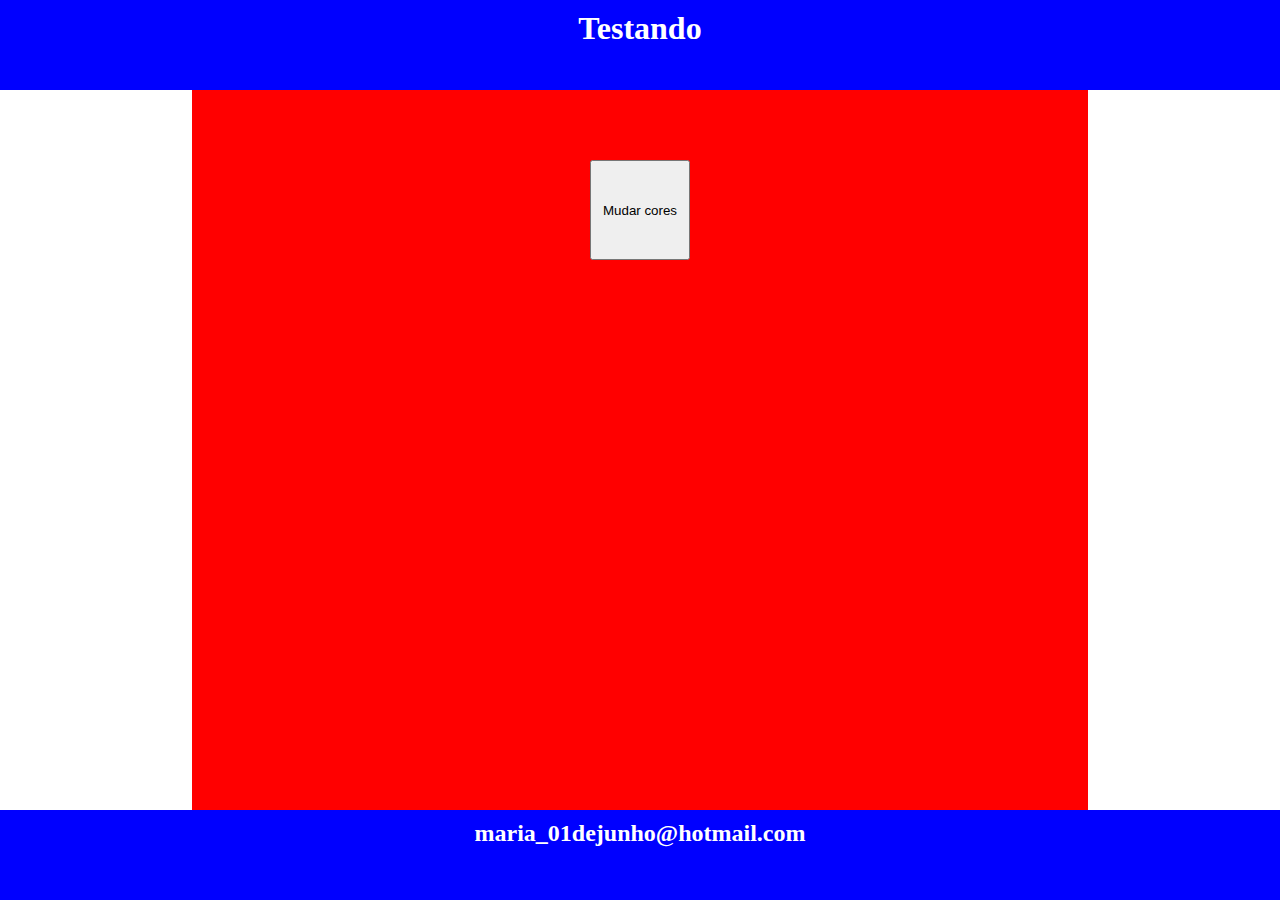
<file: index.html>
<html lang="pt-br">

     <head>
		<meta charset="utf-8">
		<link rel="stylesheet" type="text/css" href="estilo.css">
		<script type="text/javascript" src="script.js"></script>
	</head>
	
	
	<body>

		<div id="cabecalho">
			<h1 class="titulo">Testando</h1>
		</div>

		
		<div id="conteudo">
			<input class="" type="button" value="Mudar cores" onclick="mudarCores()"/>
		</div>

		<div id="rodape">
			<h2 class="email">maria_01dejunho@hotmail.com</h2>
		</div>

	</body>
</html>
</file>
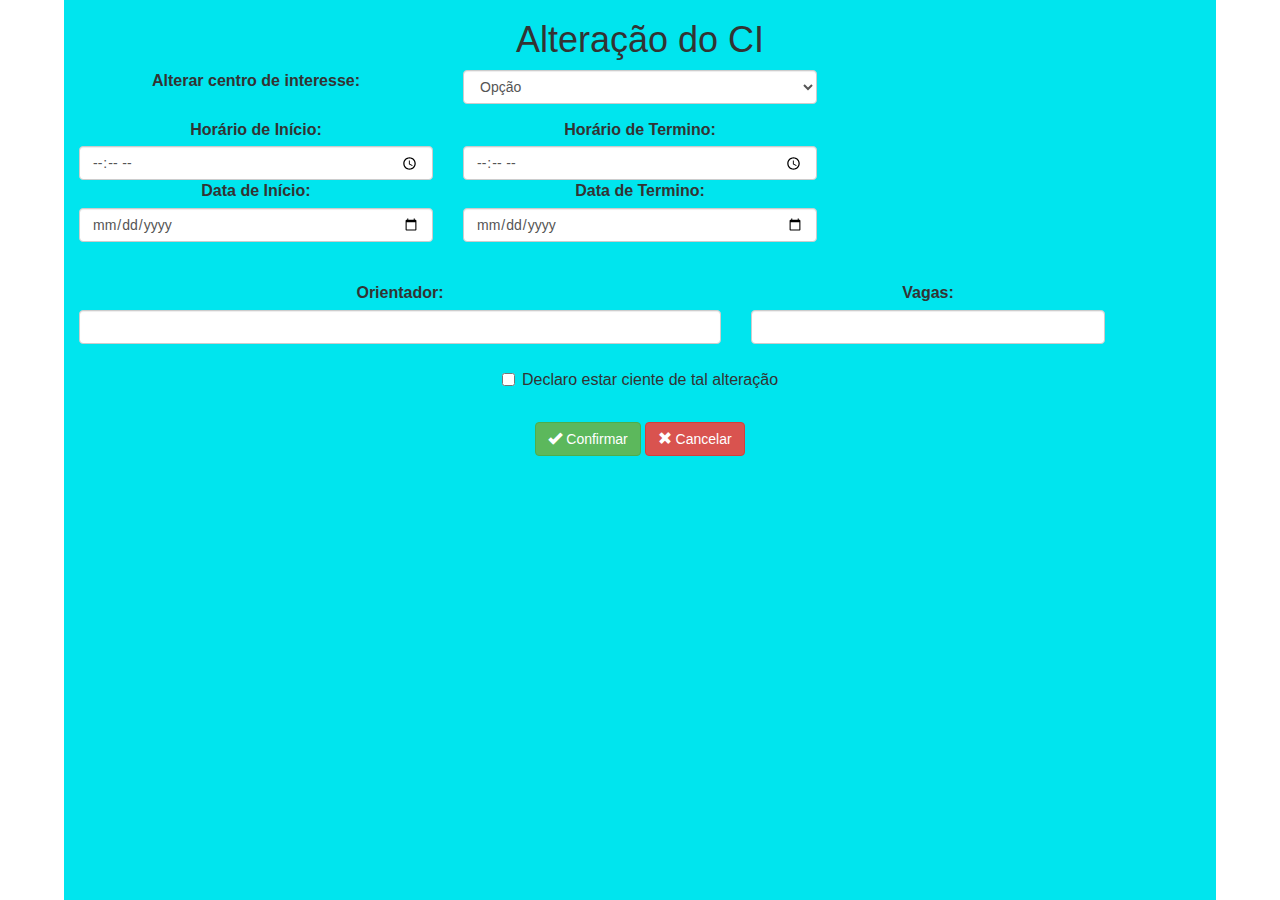
<file: projeto feira/alteracaoCI.html>
<html>
	<head>
		<meta charset="utf-8"></meta>
		<title>Alteração</title>
		<link href="maria.css" rel="stylesheet">
		<link href="bootstrap-3.3.6-dist/css/bootstrap.min.css" rel="stylesheet"/>
		<script src="bootstrap-3.3.6-dist/js/bootstrap.min.js"></script>
	</head>

<body>
    <div id="container" class="container" >
		<h1>Alteração do CI</h1>
		<form action="index.html" method="post">
		
		
		
		<div class="row form-group">
			<div class="col-md-4">
  				<label for="usr">Alterar centro de interesse:</label>
  			</div>
  			<div class="col-md-4">
	 			<select id="centro" class="form-control" >
			        <option value="opção1">Opção</option>
					<option value="musica">Musica</option>
					<option value="radio">Radio</option>
					<option value="danca">Dança</option>
					<option value="programacao">Programacao</option>
				</select>
			</div>
		</div>
		
		        <div class="row">
					<div class="form-group">
						<div class="col-md-4">
							<label for="horario-de-inicio">Horário de Início:</label>
							<input type="time" id="horario-de-inicio"  class="form-control"/> 
						</div>
						<div class="col-md-4">
							<label for="horario-de-termino">Horário de Termino:</label>
							<input type="time" id="horario-de-termino"  class="form-control"/> 
						</div>
					</div>
				</div>
			
			    <div class="row">
					<div class="form-group">
						<div class="col-md-4">
							<label for="data-de-inicio">Data de Início:</label>
							<input type="date" id="data-de-inicio"  class="form-control"/> 
						</div>
						<div class="col-md-4">
							<label for="data-de-termino">Data de Termino:</label>
							<input type="date" id="data-de-termino"  class="form-control"/> 
						</div>
					</div>
				</div><br></br>
		    
		                
				<div class="row form-group">
					<div class="col-md-7">
						<label for="orientador">Orientador:</label>
						<input type="text" id="orientador"  class="form-control"/> 
					</div>
				
					<div class="col-md-4">
						<label for="vagas">Vagas:</label>
						<input type="text" id="vagas"  class="form-control"/> 
					</div>
				</div>
		
		    <div class="form-group"> 
						<div class="col-md-12">
							<div class="checkbox">
								<label>
								<input type="checkbox" name="caixa-declaro" id="caixa-declaro" /> Declaro estar ciente de tal alteração</label><br></br>
							</div>
						</div>
					</div>
		
		
	
		<button type="button" class="btn btn-success">
	  <span class="glyphicon glyphicon-ok" aria-hidden="true"></span> Confirmar
		</button>
			 <button type="button" class="btn btn-danger">
	  <span class="glyphicon glyphicon-remove" aria-hidden="true"></span> Cancelar
		</button>
		</form>
		</div>		

</body>

</html>
</file>
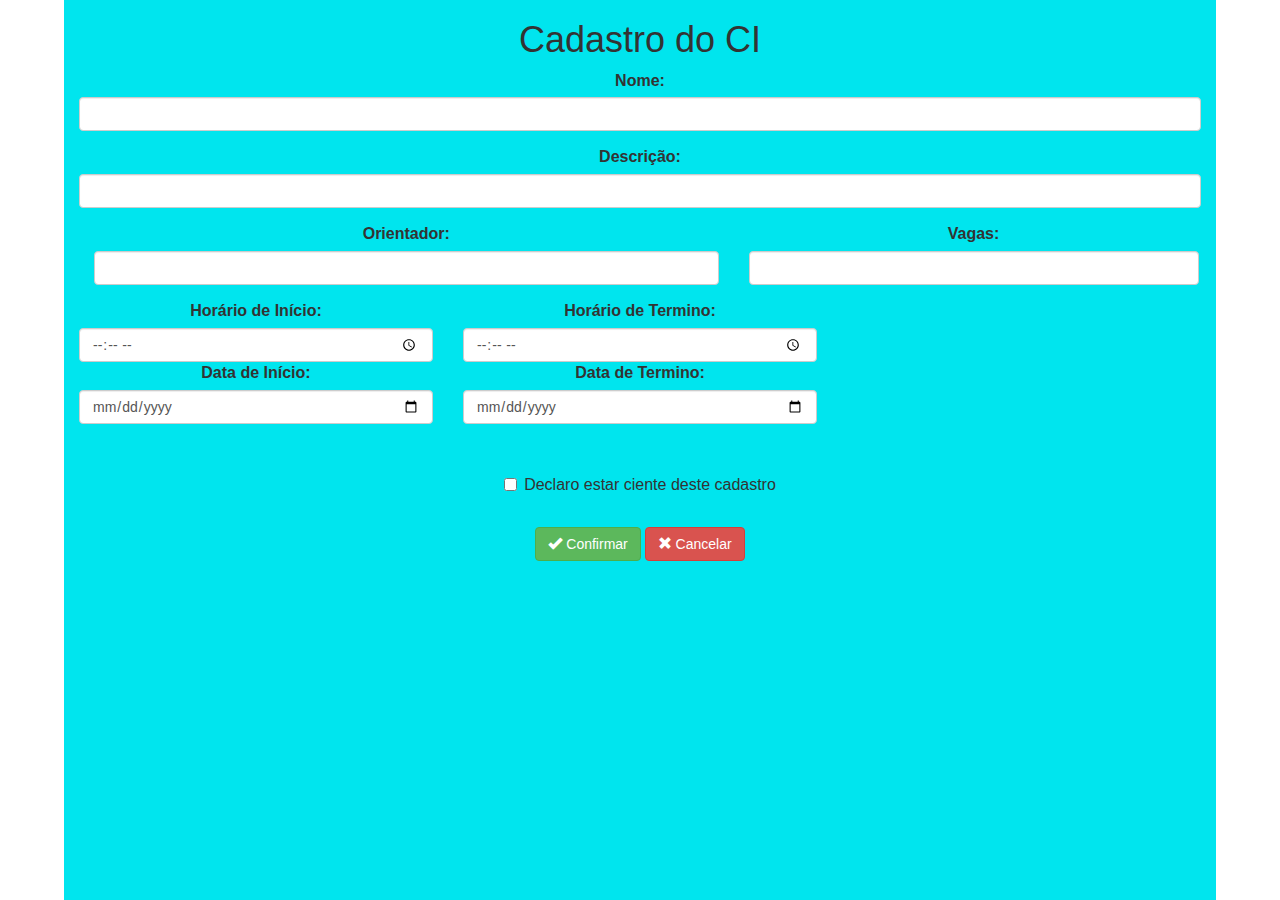
<file: projeto feira/cadastroCI.html>
<html>
		<head>
			<meta charset="utf-8"></meta>
			<title>Cadastro</title>
			<link href="maria.css" rel="stylesheet">
			<link href="bootstrap-3.3.6-dist/css/bootstrap.min.css" rel="stylesheet"/>
			<script src="bootstrap-3.3.6-dist/js/bootstrap.min.js"></script>
		</head>

	<body>
		<div id="container" class="container">
			<h1>Cadastro do CI</h1>
			
			<form action="index.html" method="post" >
				<div class="row form-group">
					<div class="col-md-12">
						<label for="nome-do-aluno">Nome:</label>
						<input type="text" id="nome-do-aluno"  class="form-control"/> 
					</div>
				</div>	
			
				<div class="row form-group">
					<div class="col-md-12">
						<label for="descricao">Descrição:</label>
						<input type="text" id="descricao"  class="form-control"/> 
					</div>
				</div>
				
				
				<div class="form-group">
					<div class="col-md-7">
						<label for="orientador">Orientador:</label>
						<input type="text" id="orientador"  class="form-control"/> 
					</div>
				</div>  
				
				<div class="row form-group">
					<div class="col-md-5">
						<label for="vagas">Vagas:</label>
						<input type="text" id="vagas"  class="form-control"/> 
					</div>
				</div>
				
				<div class="row">
					<div class="form-group">
						<div class="col-md-4">
							<label for="horario-de-inicio">Horário de Início:</label>
							<input type="time" id="horario-de-inicio"  class="form-control"/> 
						</div>
						<div class="col-md-4">
							<label for="horario-de-termino">Horário de Termino:</label>
							<input type="time" id="horario-de-termino"  class="form-control"/> 
						</div>
					</div>
				</div>
				<div class="row">
					<div class="form-group">
						<div class="col-md-4">
							<label for="data-de-inicio">Data de Início:</label>
							<input type="date" id="data-de-inicio"  class="form-control"/> 
						</div>
						<div class="col-md-4">
							<label for="data-de-termino">Data de Termino:</label>
							<input type="date" id="data-de-termino"  class="form-control"/> 
						</div>
					</div>
				</div><br></br>
				
				<div class="form-group"> 
						<div class="col-md-12">
							<div class="checkbox">
								<label>
								<input type="checkbox" name="caixa-declaro" id="caixa-declaro" /> Declaro estar ciente deste cadastro</label><br></br>
							</div>
						</div>
					</div>

			<button type="button" class="btn btn-success">
	  <span class="glyphicon glyphicon-ok" aria-hidden="true"></span> Confirmar
		</button>
			 <button type="button" class="btn btn-danger">
	  <span class="glyphicon glyphicon-remove" aria-hidden="true"></span> Cancelar
		</button>
		</form>
		</div>	

	</body>

	</html>
</file>
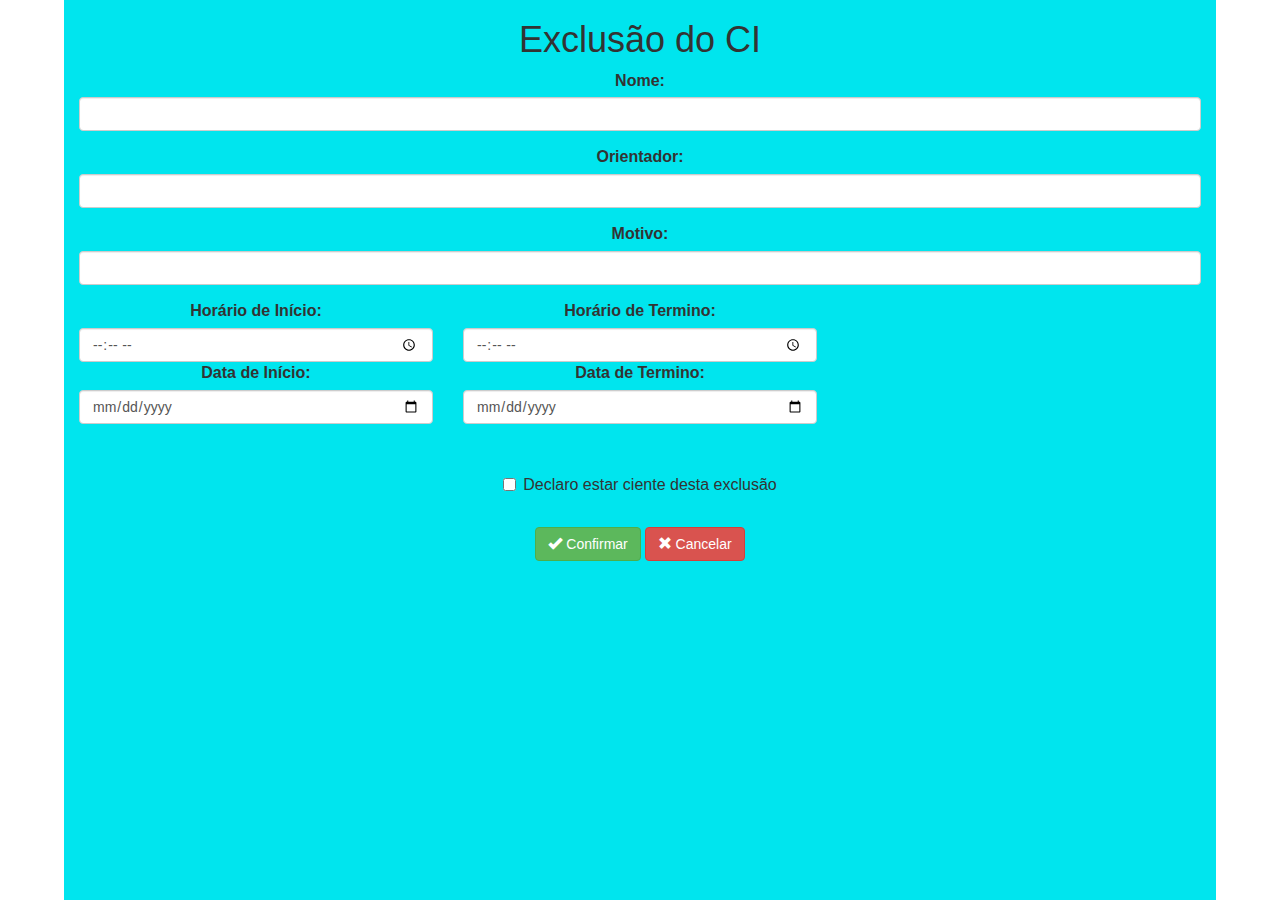
<file: projeto feira/exclusao.html>
<html>
	<head>
		<meta charset="utf-8"></meta>
		<title>Exclusão</title>
		<link href="maria.css" rel="stylesheet">
		<link href="bootstrap-3.3.6-dist/css/bootstrap.min.css" rel="stylesheet"/>
		<script src="bootstrap-3.3.6-dist/js/bootstrap.min.js"></script>
	</head>
<body>
    <div id="container" class="container">
		<h1>Exclusão do CI</h1>
		
		<form action="index.html" method="post" >
				<div class="row form-group">
					<div class="col-md-12">
						<label for="nome-do-aluno">Nome:</label>
						<input type="text" id="nome-do-aluno"  class="form-control"/> 
					</div>
				</div>	
				
				<div class="row form-group">
					<div class="col-md-12">
						<label for="orientador">Orientador:</label>
						<input type="text" id="orientador"  class="form-control"/> 
					</div>
				</div>  
				
				<div class="row form-group">
					<div class="col-md-12">
						<label for="motivo">Motivo:</label>
						<input type="text" id="motivo"  class="form-control"/> 
					</div>
				</div>
				
				<div class="row">
					<div class="form-group">
						<div class="col-md-4">
							<label for="horario-de-inicio">Horário de Início:</label>
							<input type="time" id="horario-de-inicio"  class="form-control"/> 
						</div>
						<div class="col-md-4">
							<label for="horario-de-termino">Horário de Termino:</label>
							<input type="time" id="horario-de-termino"  class="form-control"/> 
						</div>
					</div>
				</div>
				<div class="row">
					<div class="form-group">
						<div class="col-md-4">
							<label for="data-de-inicio">Data de Início:</label>
							<input type="date" id="data-de-inicio"  class="form-control"/> 
						</div>
						<div class="col-md-4">
							<label for="data-de-termino">Data de Termino:</label>
							<input type="date" id="data-de-termino"  class="form-control"/> 
						</div>
					</div>
				</div><br></br>
				
				<div class="form-group"> 
						<div class="col-md-12">
							<div class="checkbox">
								<label>
								<input type="checkbox" name="caixa-declaro" id="caixa-declaro" /> Declaro estar ciente desta exclusão</label><br></br>
							</div>
						</div>
					</div>

		<button type="button" class="btn btn-success">
	  <span class="glyphicon glyphicon-ok" aria-hidden="true"></span> Confirmar
		</button>
			 <button type="button" class="btn btn-danger">
	  <span class="glyphicon glyphicon-remove" aria-hidden="true"></span> Cancelar
		</button>
		</form>
		</div>	

</body>

</html>
</file>
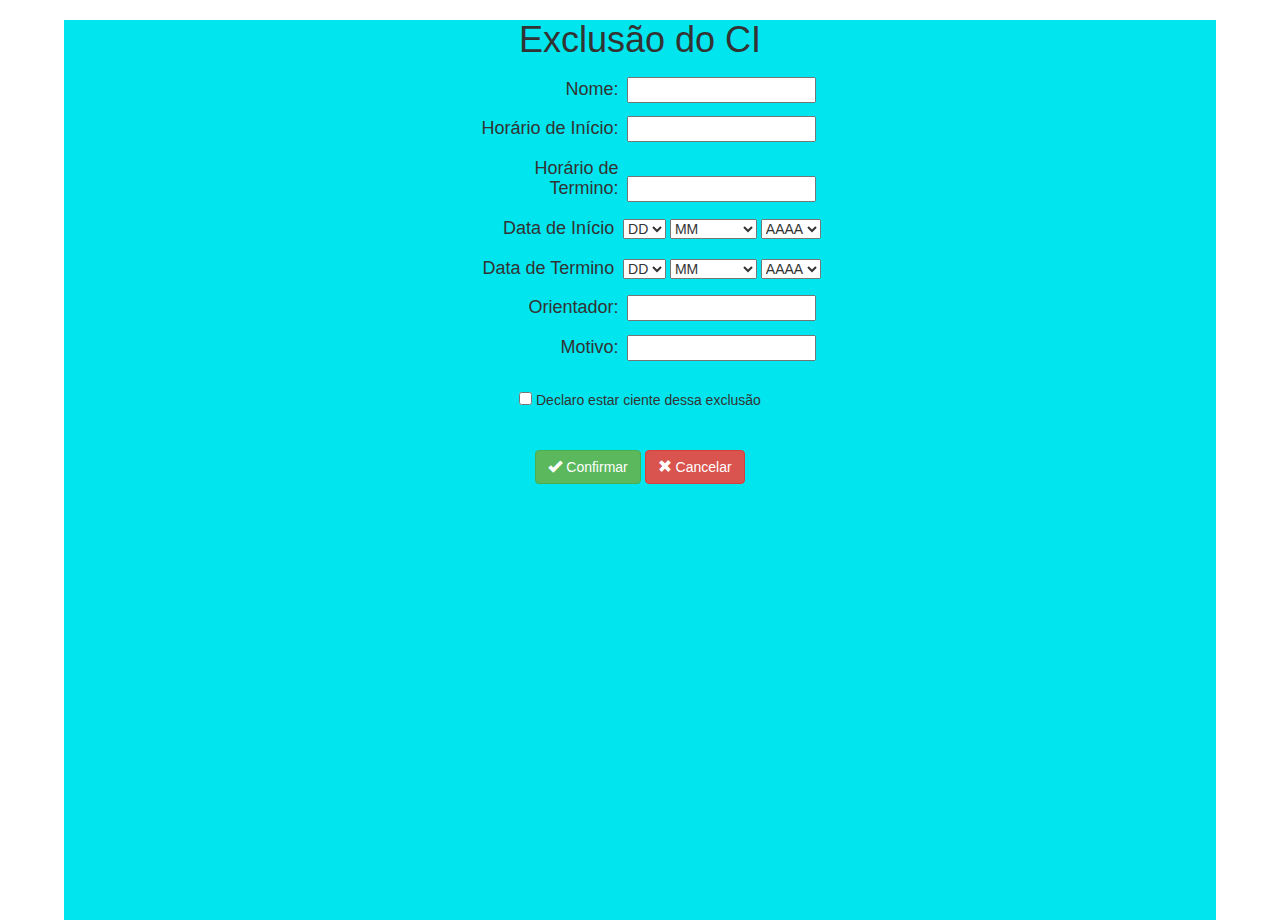
<file: projeto feira/inscracao4.html>
<html>
	<head>
		<meta charset="utf-8"></meta>
		<title>Projeto feira</title>
		<link href="maria.css" rel="stylesheet">
		<link href="bootstrap-3.3.6-dist/css/bootstrap.min.css" rel="stylesheet"/>
		<script src="bootstrap-3.3.6-dist/js/bootstrap.min.js"></script>
	</head>
<body>
    <div id="container">
		<h1>Exclusão do CI</h1>
		
		<form action="index.html" method="post">
			
			<h4>Nome:</h4> <input type="text" id="nome_do_usuario"/><br />
			<h4>Horário de Início: </h4> <input type="text" id="Horário de Início"/><br />
			<h4>Horário de Termino: </h4>  <input type="text" id="Horário de Termino"/><br />
			
	
	    <h4>Data de Início</h4>

		<select id="centro1" >
	        <option value="opção1">DD</option> 
	        <option value="01">01</option>
			<option value="02">02</option>
			<option value="03">03</option>
			<option value="04">04</option>
			<option value="05">05</option>
			<option value="06">06</option>
			<option value="07">07</option>
			<option value="08">08</option>
			<option value="09">09</option>
			<option value="10">10</option>
			<option value="11">11</option>
			<option value="12">12</option>
			<option value="13">13</option>
			<option value="14">14</option>
			<option value="15">15</option>
			<option value="16">16</option>
			<option value="17">17</option>
			<option value="18">18</option>
			<option value="19">19</option>
			<option value="20">20</option>
			<option value="21">21</option>
			<option value="22">22</option>
			<option value="23">23</option>
			<option value="24">24</option>
			<option value="25">25</option>
			<option value="26">26</option>
			<option value="27">27</option>
			<option value="28">28</option>
			<option value="29">29</option>
			<option value="30">30</option>
			<option value="31">31</option>
		</select>
		<select id="centro1" >
	        <option value="opção1">MM</option> 
	        <option value="Janeiro">Janeiro</option>
			<option value="Fevereiro">Fevereiro</option>
			<option value="Março">Março</option>
			<option value="Abril">Abril</option>
			<option value="Maio">Maio</option>
			<option value="Junho">Junho</option>
			<option value="Julho">Julho</option>
			<option value="Agosto">Agosto</option>
			<option value="Setembro">Setembro</option>
			<option value="Outubro">Outubro</option>
			<option value="Novembro">Novembro</option>
			<option value="Dezembro">Dezembro</option>
        </select>
		<select id="centro1" >
	        <option value="opção1">AAAA</option>
	        <option value="2016">2016</option>
		</select>	
		
		
		<br><h4>Data de Termino</h4>

	     <select id="centro1" >
	        <option value="opção1">DD</option> 
	        <option value="01">01</option>
			<option value="02">02</option>
			<option value="03">03</option>
			<option value="04">04</option>
			<option value="05">05</option>
			<option value="06">06</option>
			<option value="07">07</option>
			<option value="08">08</option>
			<option value="09">09</option>
			<option value="10">10</option>
			<option value="11">11</option>
			<option value="12">12</option>
			<option value="13">13</option>
			<option value="14">14</option>
			<option value="15">15</option>
			<option value="16">16</option>
			<option value="17">17</option>
			<option value="18">18</option>
			<option value="19">19</option>
			<option value="20">20</option>
			<option value="21">21</option>
			<option value="22">22</option>
			<option value="23">23</option>
			<option value="24">24</option>
			<option value="25">25</option>
			<option value="26">26</option>
			<option value="27">27</option>
			<option value="28">28</option>
			<option value="29">29</option>
			<option value="30">30</option>
			<option value="31">31</option>
		</select>
		<select id="centro1" >
	        <option value="opção1">MM</option> 
	        <option value="Janeiro">Janeiro</option>
			<option value="Fevereiro">Fevereiro</option>
			<option value="Março">Março</option>
			<option value="Abril">Abril</option>
			<option value="Maio">Maio</option>
			<option value="Junho">Junho</option>
			<option value="Julho">Julho</option>
			<option value="Agosto">Agosto</option>
			<option value="Setembro">Setembro</option>
			<option value="Outubro">Outubro</option>
			<option value="Novembro">Novembro</option>
			<option value="Dezembro">Dezembro</option>
        </select>
		<select id="centro1" >
	        <option value="opção1">AAAA</option>
	        <option value="2016">2016</option>
		</select><br />	
		
	     <h4>Orientador: </h4>  <input type="text" id="Orientador"/><br />
		 
		 <h4>Motivo: </h4> <input type="text" id="Motivo"/><br />
		
		<br><input type="checkbox" name="option1" value="Milk"> Declaro estar ciente dessa exclusão<br></br>
		<br><form>

		<button type="button" class="btn btn-success">
	  <span class="glyphicon glyphicon-ok" aria-hidden="true"></span> Confirmar
		</button>
			 <button type="button" class="btn btn-danger">
	  <span class="glyphicon glyphicon-remove" aria-hidden="true"></span> Cancelar
		</button>
		</form>
		</div>	

</body>

</html>
</file>
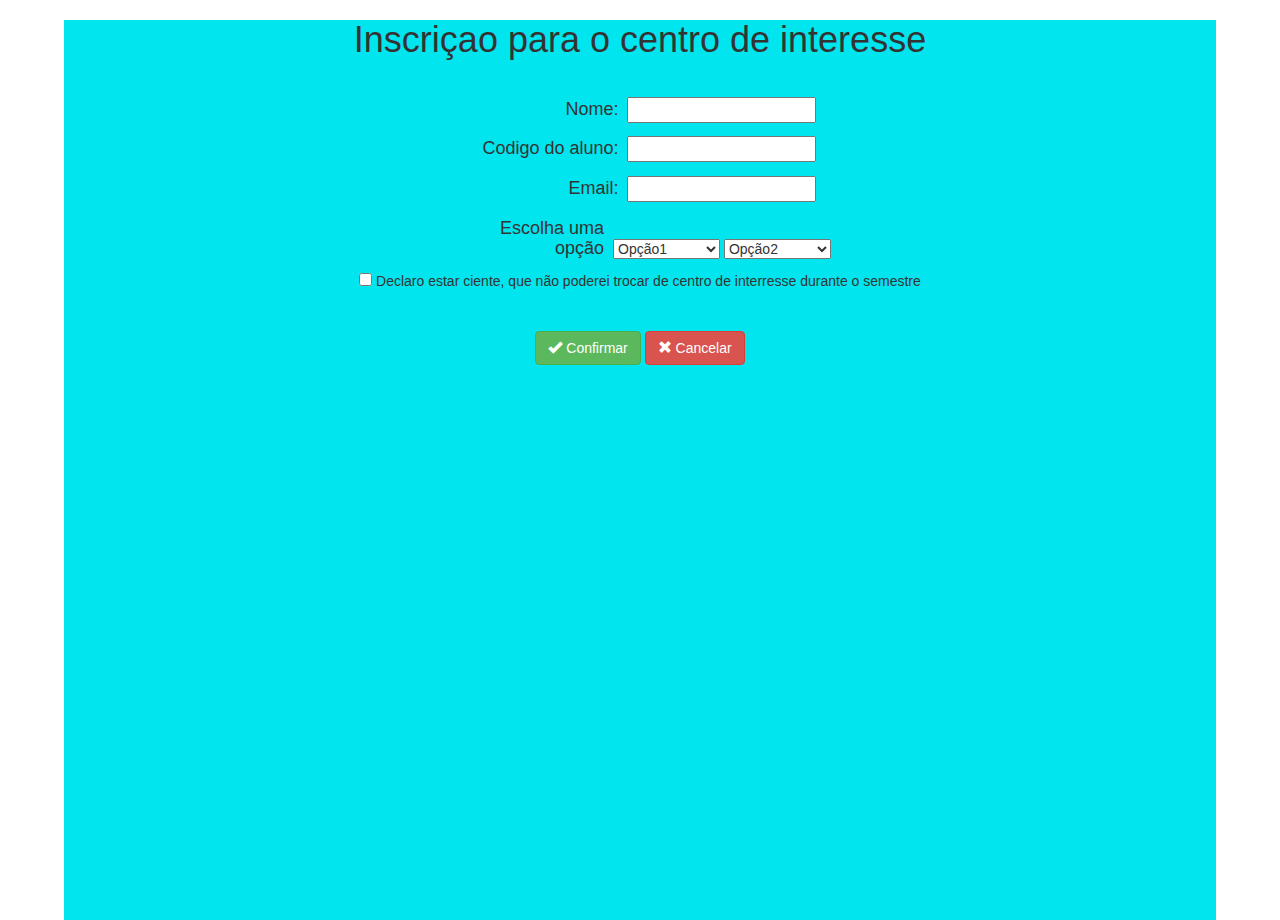
<file: projeto feira/inscricao.html>
<html>
	<head>
		<meta charset="utf-8"></meta>
		<title>Projeto feira</title>
		<link href="maria.css" rel="stylesheet">
		<link href="bootstrap-3.3.6-dist/css/bootstrap.min.css" rel="stylesheet"/>
		<script src="bootstrap-3.3.6-dist/js/bootstrap.min.js"></script>
	</head>

<body>
    <div id="container">
		<h1>Inscriçao para o centro de interesse</h1>
		
		<form action="index.html" method="post"><br />
			
				<h4>Nome: </h4> <input type="text" id="nome_do_usuario"/> <br />
				<h4>Codigo do aluno: </h4> <input type="text" id="código do aluno"/> <br />
				<h4>Email: </h4> <input type="text" id="email "/> <br />
	
	<h4>Escolha uma opção</h4>

	<select id="centro1" >
	        <option value="opção1">Opção1</option>
			<option value="musica">Música</option>
			<option value="radio">Radio</option>
			<option value="danca">Dança</option>
			<option value="programacao">Programacao</option>
		</select>

	        <select id="centro2" >
			<option value="opção2">Opção2</option>
			<option value="musica">Música</option>
			<option value="radio">Radio</option>
			<option value="danca">Dança</option>
			<option value="programacao">Programacao</option>
		</select>
		<br><input type="checkbox" name="option1" value="Milk"> Declaro estar ciente, que não poderei trocar 
		de centro de interresse durante o semestre<br></br>
		<br><form>

		<button type="button" class="btn btn-success">
	 	 <span class="glyphicon glyphicon-ok" aria-hidden="true"></span> Confirmar
		</button>
			 <button type="button" class="btn btn-danger">
	  <span class="glyphicon glyphicon-remove" aria-hidden="true"></span> Cancelar
		</button>
		</form>
		</div>	

</body>

</html>
</file>
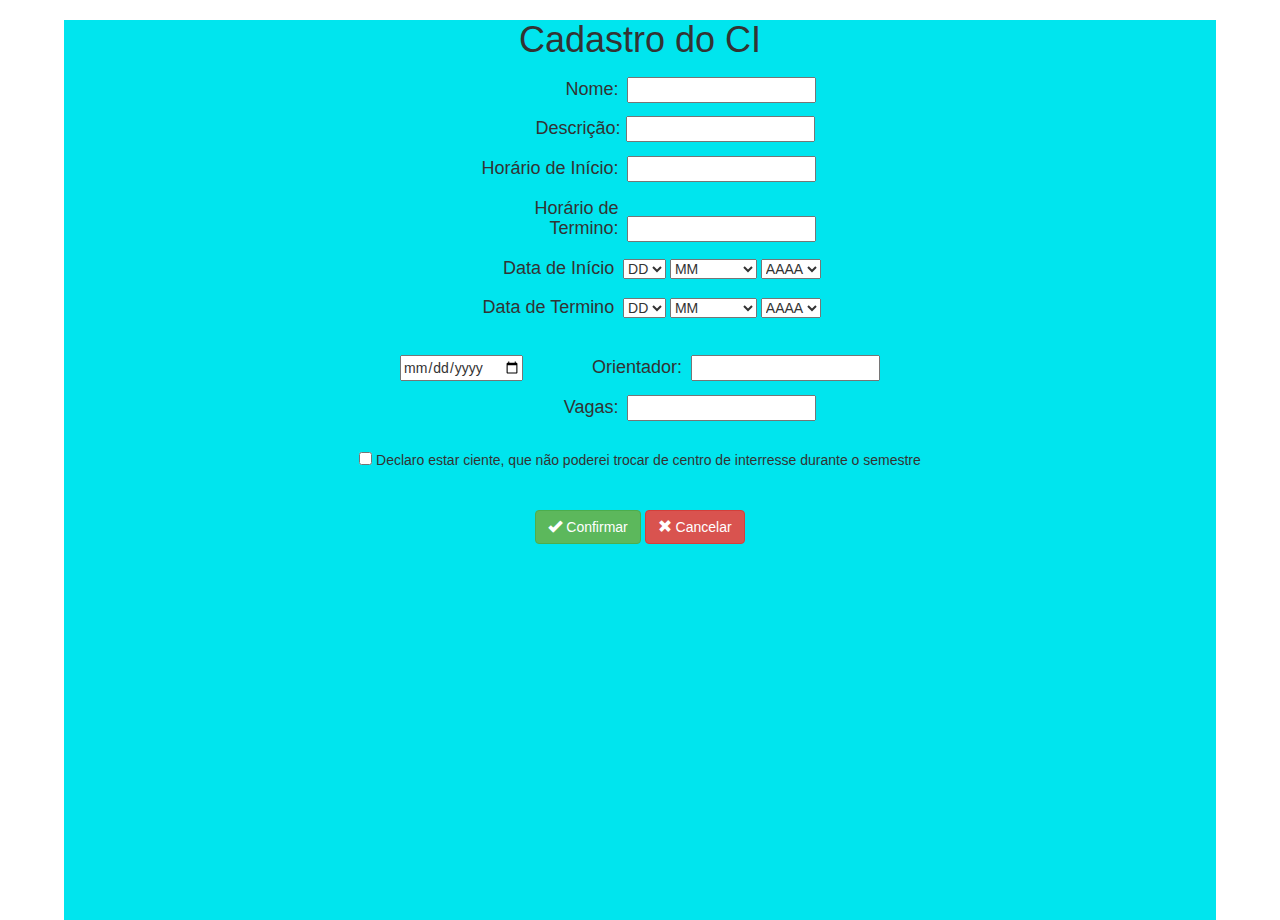
<file: projeto feira/inscricao2.html>
<html>
		<head>
			<meta charset="utf-8"></meta>
			<title>Projeto feira</title>
			<link href="maria.css" rel="stylesheet">
			<link href="bootstrap-3.3.6-dist/css/bootstrap.min.css" rel="stylesheet"/>
			<script src="bootstrap-3.3.6-dist/js/bootstrap.min.js"></script>
		</head>

	<body>
		<div id="container">
			<h1>Cadastro do CI</h1>
			
			<form action="index.html" method="post">
				
				<h4>Nome: </h4> <input type="text" id="nome_do_usuario"/><br />
				<h4>Descrição: </h4><input type="text" id="Descriçao"/><br />
				<h4>Horário de Início:</h4> <input type="text" id="Horário de Início"/><br />
				<h4>Horário de Termino:</h4>  <input type="text" id="Horário de Termino"/><br />
				
		
			<h4>Data de Início</h4>

		<select id="centro1" >
	        <option value="opção1">DD</option> 
	        <option value="01">01</option>
			<option value="02">02</option>
			<option value="03">03</option>
			<option value="04">04</option>
			<option value="05">05</option>
			<option value="06">06</option>
			<option value="07">07</option>
			<option value="08">08</option>
			<option value="09">09</option>
			<option value="10">10</option>
			<option value="11">11</option>
			<option value="12">12</option>
			<option value="13">13</option>
			<option value="14">14</option>
			<option value="15">15</option>
			<option value="16">16</option>
			<option value="17">17</option>
			<option value="18">18</option>
			<option value="19">19</option>
			<option value="20">20</option>
			<option value="21">21</option>
			<option value="22">22</option>
			<option value="23">23</option>
			<option value="24">24</option>
			<option value="25">25</option>
			<option value="26">26</option>
			<option value="27">27</option>
			<option value="28">28</option>
			<option value="29">29</option>
			<option value="30">30</option>
			<option value="31">31</option>
		</select>
		<select id="centro1" >
	        <option value="opção1">MM</option> 
	        <option value="Janeiro">Janeiro</option>
			<option value="Fevereiro">Fevereiro</option>
			<option value="Março">Março</option>
			<option value="Abril">Abril</option>
			<option value="Maio">Maio</option>
			<option value="Junho">Junho</option>
			<option value="Julho">Julho</option>
			<option value="Agosto">Agosto</option>
			<option value="Setembro">Setembro</option>
			<option value="Outubro">Outubro</option>
			<option value="Novembro">Novembro</option>
			<option value="Dezembro">Dezembro</option>
        </select>
		<select id="centro1" >
	        <option value="opção1">AAAA</option>
	        <option value="2016">2016</option>
		</select>	
		
		
		<br><h4>Data de Termino</h4>

	     <select id="centro1" >
	        <option value="opção1">DD</option> 
	        <option value="01">01</option>
			<option value="02">02</option>
			<option value="03">03</option>
			<option value="04">04</option>
			<option value="05">05</option>
			<option value="06">06</option>
			<option value="07">07</option>
			<option value="08">08</option>
			<option value="09">09</option>
			<option value="10">10</option>
			<option value="11">11</option>
			<option value="12">12</option>
			<option value="13">13</option>
			<option value="14">14</option>
			<option value="15">15</option>
			<option value="16">16</option>
			<option value="17">17</option>
			<option value="18">18</option>
			<option value="19">19</option>
			<option value="20">20</option>
			<option value="21">21</option>
			<option value="22">22</option>
			<option value="23">23</option>
			<option value="24">24</option>
			<option value="25">25</option>
			<option value="26">26</option>
			<option value="27">27</option>
			<option value="28">28</option>
			<option value="29">29</option>
			<option value="30">30</option>
			<option value="31">31</option>
		</select>
		<select id="centro1" >
	        <option value="opção1">MM</option> 
	        <option value="Janeiro">Janeiro</option>
			<option value="Fevereiro">Fevereiro</option>
			<option value="Março">Março</option>
			<option value="Abril">Abril</option>
			<option value="Maio">Maio</option>
			<option value="Junho">Junho</option>
			<option value="Julho">Julho</option>
			<option value="Agosto">Agosto</option>
			<option value="Setembro">Setembro</option>
			<option value="Outubro">Outubro</option>
			<option value="Novembro">Novembro</option>
			<option value="Dezembro">Dezembro</option>
        </select>
		<select id="centro1" >
	        <option value="opção1">AAAA</option>
	        <option value="2016">2016</option>
		</select><br />	
			
			<br><input type="date" name="data" >
			
			
			
			 <h4>Orientador: </h4>  <input type="text" id="Orientador"/> <br><h4>Vagas:</h4>  <input type="text" id="Vagas"/><br />
			
			<br><input type="checkbox" name="option1" value="Milk"> Declaro estar ciente, que não poderei trocar 
			de centro de interresse durante o semestre<br></br>
			<br><form>

			<button type="button" class="btn btn-success">
	  <span class="glyphicon glyphicon-ok" aria-hidden="true"></span> Confirmar
		</button>
			 <button type="button" class="btn btn-danger">
	  <span class="glyphicon glyphicon-remove" aria-hidden="true"></span> Cancelar
		</button>
		</form>
		</div>	

	</body>

	</html>
</file>
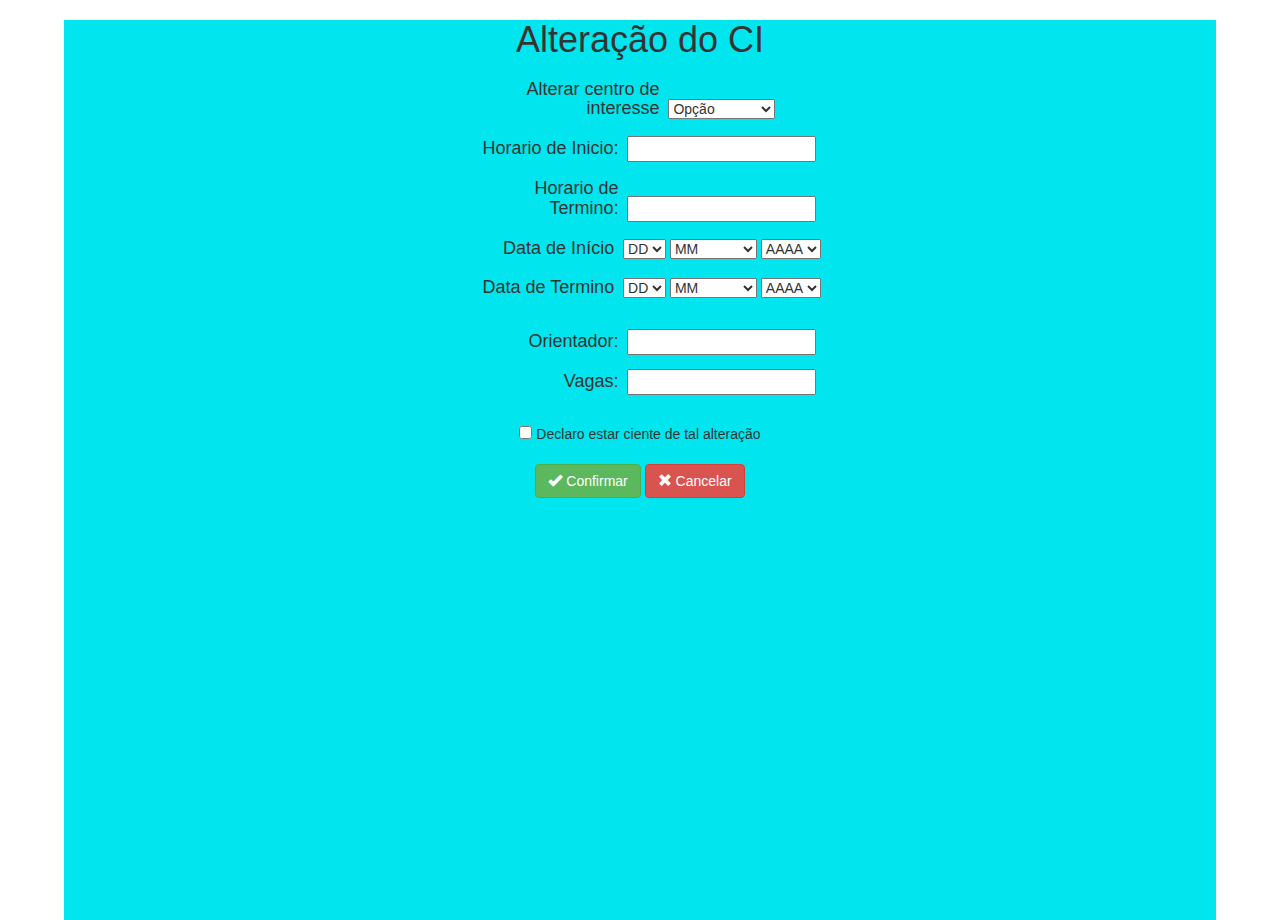
<file: projeto feira/inscricao3.html>
<html>
	<head>
		<meta charset="utf-8"></meta>
		<title>Projeto feira</title>
		<link href="maria.css" rel="stylesheet">
		<link href="bootstrap-3.3.6-dist/css/bootstrap.min.css" rel="stylesheet"/>
		<script src="bootstrap-3.3.6-dist/js/bootstrap.min.js"></script>
	</head>

<body>
    <div id="container">
		<h1>Alteração do CI</h1>
		
		<h4>Alterar centro de interesse</h4>
		
   		<select id="centro" >
	        <option value="opção1">Opção</option>
			<option value="musica">Musica</option>
			<option value="radio">Radio</option>
			<option value="danca">Dança</option>
			<option value="programacao">Programacao</option>
		</select>
		
		<form action="index.html" method="post">
			
			<h4>Horario de Inicio: </h4> <input type="text" id="Horario de Inicio"/><br />
			<h4>Horario de Termino: </h4>  <input type="text" id="Horario de Termino"/><br />
			
			<h4>Data de Início</h4>

		<select id="centro1" >
	        <option value="opção1">DD</option> 
	        <option value="01">01</option>
			<option value="02">02</option>
			<option value="03">03</option>
			<option value="04">04</option>
			<option value="05">05</option>
			<option value="06">06</option>
			<option value="07">07</option>
			<option value="08">08</option>
			<option value="09">09</option>
			<option value="10">10</option>
			<option value="11">11</option>
			<option value="12">12</option>
			<option value="13">13</option>
			<option value="14">14</option>
			<option value="15">15</option>
			<option value="16">16</option>
			<option value="17">17</option>
			<option value="18">18</option>
			<option value="19">19</option>
			<option value="20">20</option>
			<option value="21">21</option>
			<option value="22">22</option>
			<option value="23">23</option>
			<option value="24">24</option>
			<option value="25">25</option>
			<option value="26">26</option>
			<option value="27">27</option>
			<option value="28">28</option>
			<option value="29">29</option>
			<option value="30">30</option>
			<option value="31">31</option>
		</select>
		<select id="centro1" >
	        <option value="opção1">MM</option> 
	        <option value="Janeiro">Janeiro</option>
			<option value="Fevereiro">Fevereiro</option>
			<option value="Março">Março</option>
			<option value="Abril">Abril</option>
			<option value="Maio">Maio</option>
			<option value="Junho">Junho</option>
			<option value="Julho">Julho</option>
			<option value="Agosto">Agosto</option>
			<option value="Setembro">Setembro</option>
			<option value="Outubro">Outubro</option>
			<option value="Novembro">Novembro</option>
			<option value="Dezembro">Dezembro</option>
        </select>
		<select id="centro1" >
	        <option value="opção1">AAAA</option>
	        <option value="2016">2016</option>
		</select>	
		
		
		<br><h4>Data de Termino</h4>

	     <select id="centro1" >
	        <option value="opção1">DD</option> 
	        <option value="01">01</option>
			<option value="02">02</option>
			<option value="03">03</option>
			<option value="04">04</option>
			<option value="05">05</option>
			<option value="06">06</option>
			<option value="07">07</option>
			<option value="08">08</option>
			<option value="09">09</option>
			<option value="10">10</option>
			<option value="11">11</option>
			<option value="12">12</option>
			<option value="13">13</option>
			<option value="14">14</option>
			<option value="15">15</option>
			<option value="16">16</option>
			<option value="17">17</option>
			<option value="18">18</option>
			<option value="19">19</option>
			<option value="20">20</option>
			<option value="21">21</option>
			<option value="22">22</option>
			<option value="23">23</option>
			<option value="24">24</option>
			<option value="25">25</option>
			<option value="26">26</option>
			<option value="27">27</option>
			<option value="28">28</option>
			<option value="29">29</option>
			<option value="30">30</option>
			<option value="31">31</option>
		</select>
		<select id="centro1" >
	        <option value="opção1">MM</option> 
	        <option value="Janeiro">Janeiro</option>
			<option value="Fevereiro">Fevereiro</option>
			<option value="Março">Março</option>
			<option value="Abril">Abril</option>
			<option value="Maio">Maio</option>
			<option value="Junho">Junho</option>
			<option value="Julho">Julho</option>
			<option value="Agosto">Agosto</option>
			<option value="Setembro">Setembro</option>
			<option value="Outubro">Outubro</option>
			<option value="Novembro">Novembro</option>
			<option value="Dezembro">Dezembro</option>
        </select>
		<select id="centro1" >
	        <option value="opção1">AAAA</option>
	        <option value="2016">2016</option>
		</select><br />	
		</form>
		    
		 <h4>Orientador: </h4>  <input type="text" id="Orientador"/> <br> <h4>Vagas: </h4>  <input type="text" id="Vagas"/><br />
		
		<br><input type="checkbox" name="option1" value="Milk"> Declaro estar ciente de tal alteração<br></br>
		
		
		
		
	
		<button type="button" class="btn btn-success">
	  <span class="glyphicon glyphicon-ok" aria-hidden="true"></span> Confirmar
		</button>
			 <button type="button" class="btn btn-danger">
	  <span class="glyphicon glyphicon-remove" aria-hidden="true"></span> Cancelar
		</button>
		</form>
		</div>		

</body>

</html>
</file>
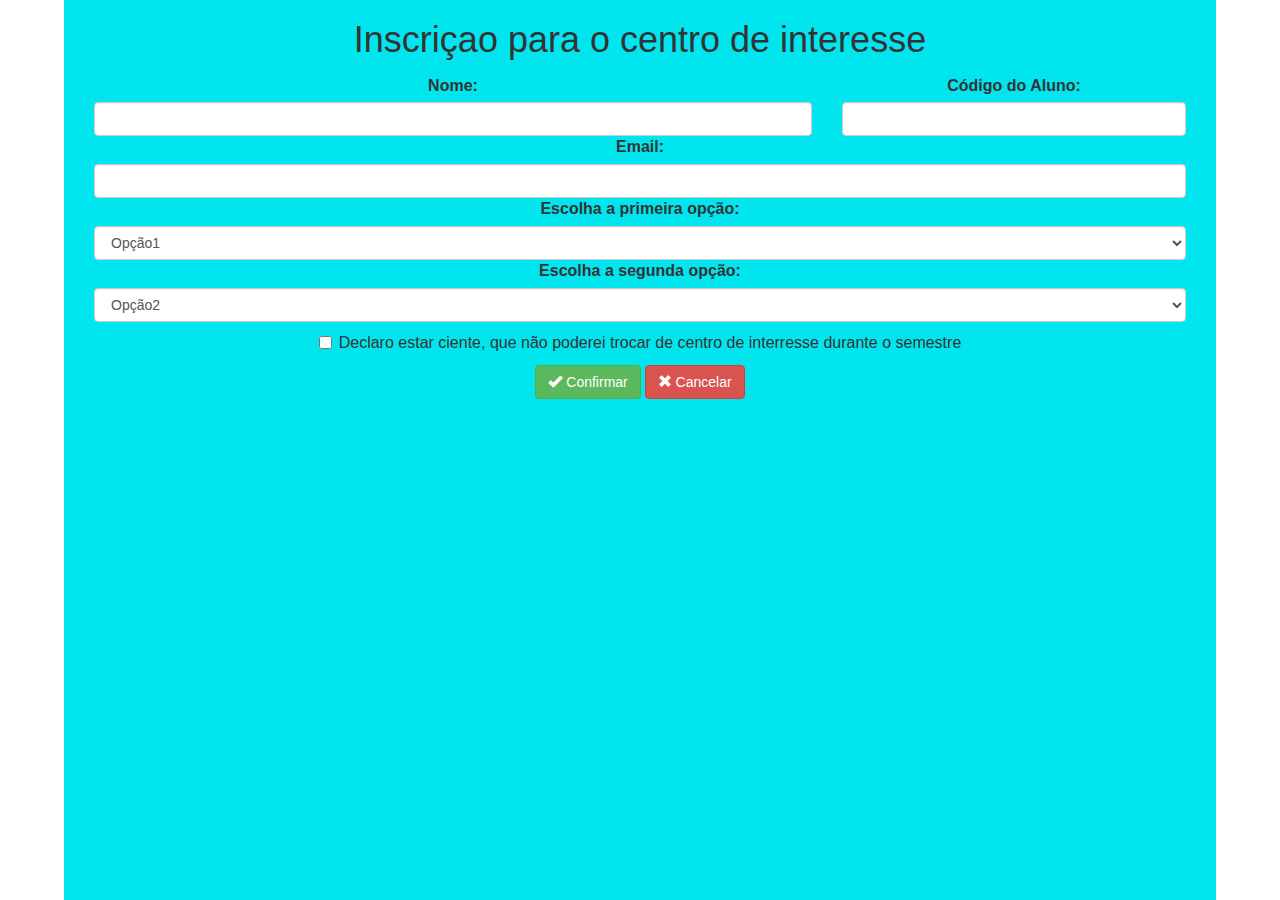
<file: projeto feira/inscricaoCI.html>
<html>
	<head>
		<meta charset="utf-8"></meta>
		<title>Inscriçao do CI</title>
		<link href="maria.css" rel="stylesheet">
		<link href="bootstrap-3.3.6-dist/css/bootstrap.min.css" rel="stylesheet"/>
		<script src="bootstrap-3.3.6-dist/js/bootstrap.min.js"></script>
	</head>

	<body>
		<div id="container" class="container" >
			<h1>Inscriçao para o centro de interesse</h1>
			
			<form action="inscricao.php" method="post" >
				<div class="form-group">
					<div class="col-md-8">
						<label for="nome-do-aluno">Nome:</label>
						<input type="text" id="nome-do-aluno"  class="form-control"/> 
					</div>
					<div class="col-md-4">
						<label for="codigo-do-aluno">Código do Aluno:</label>
						<input type="text" id="codigo-do-aluno"  class="form-control"/> 
					</div>
				</div>
				<div class="form-group"> 
					<div class="col-md-12">
						<label for="email-do-aluno">Email:</label>
						<input type="email" id="email-do-aluno"  class="form-control" name=""/>
					</div>
				</div>
				<div class="form-group"> 
					<div class="col-md-12">
						<label for="opcao-um">Escolha a primeira opção:</label>
						<select id="opcao-um" class="form-control" name="opcao-um">
							<option value="opção1">Opção1</option>
							<option value="musica">Música</option>
							<option value="radio">Radio</option>
							<option value="danca">Dança</option>
							<option value="programacao">Programacao</option>
						</select>
					</div>
				</div>
				<div class="form-group"> 
					<div class="col-md-12">
						<label for="opcao-dois">Escolha a segunda opção:</label>
						<select id="opcao-dois" class="form-control" name="opcao-dois">
							<option value="opção2">Opção2</option>
							<option value="musica">Música</option>
							<option value="radio">Radio</option>
							<option value="danca">Dança</option>
							<option value="programacao">Programacao</option>
						</select>
					</div>
				</div>
				<div class="form-group"> 
					<div class="col-md-12">
						<div class="checkbox">
							<label>
							<input type="checkbox" name="caixa-declaro" id="caixa-declaro" /> Declaro estar ciente, que não poderei trocar de centro de interresse durante o semestre</label>
						</div>
					</div>
				</div>
				<button type="submit" class="btn btn-success">
					<span class="glyphicon glyphicon-ok" aria-hidden="true"></span> Confirmar
				</button>
				<button type="button" class="btn btn-danger">
					<span class="glyphicon glyphicon-remove" aria-hidden="true"></span> Cancelar
				</button>
			</form>
		</div>
	</body>
</html>
</file>
<file: estilo.css>
html, body {
	margin: 0 auto;
	width: 100%;
	height: 100%;
}

label{
	font-size: 18px;
}

#cabecalho{
	background:blue;
	height:10%;
	text-align: center;
	
}
#conteudo{
	margin: 0 auto;
	background:red;
	width:70%;
	height:80%;
	text-align: center;
	vertical-align: middle;
}
input{	
	text-align: center;
	height:100px;
	width:100px;
	color: black;
	margin-top: 70px;
}

#rodape{
	background:blue;
	height:10%;
}

.email{
	margin: 0;
	color: white;
	padding-top: 10px;
	text-align: center;
}

.titulo{
	color: white;
	margin: 0;
	padding-top: 10px;
}
</file>
<file: projeto feira/maria.css>
html{

}

label{
	font-size: 16px;
}


h4{																																																																												
	width: 150px;
	display: inline-block;
	text-align: right;
	margin: 4px 5px 4px 5px;
}
#container{
	background-color: #00E5EE;
	height: 100%; /*altura*/
	width: 90%; /*largura*/
	margin: 0px auto 0px auto;
	text-align: center;	
}
#txt_name{
  border-width: 5px;
  width: 90%; /*largura*/	  
}
#txt_codigo{		  
  border-width: 2px;
  width: 20%; /*largura*/
}
</file>
